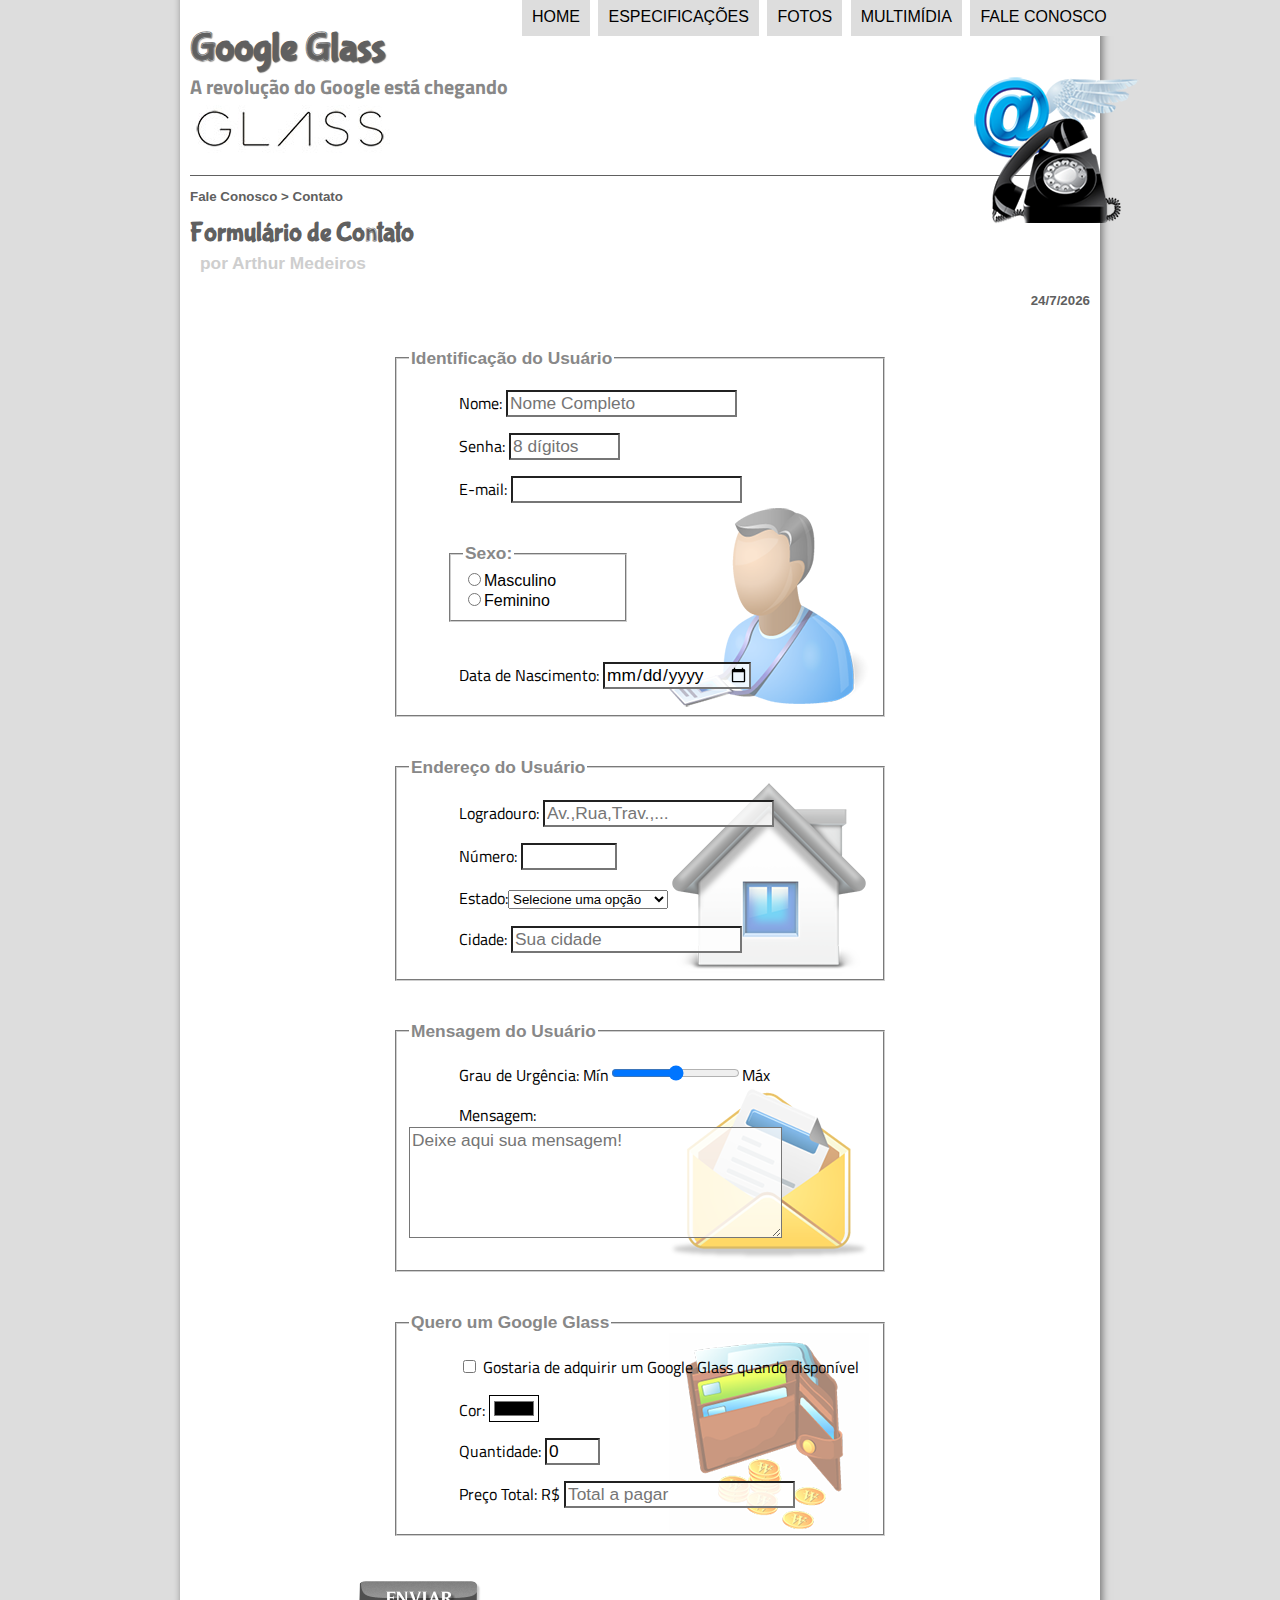
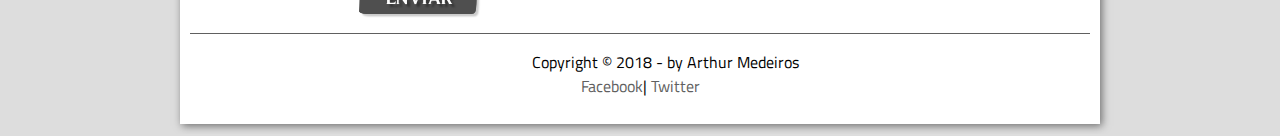
<file: projeto-glass-html5/fale-conosco.html>
<!DOCTYPE html>
<html lang="pt-br">
<head>
	<meta charset="UTF-8">
	<title>Tudo sobre o Google Glass</title>
	<link rel="stylesheet" type="text/css" href="_css/estilo.css"/>
	<link rel="stylesheet" type="text/css" href="_css/form.css"/>
</head>
<script language="javascript" src="_javascript/funcoes.js"> </script>
<script> 
	function calcTotal() { 
		var qtd = parseInt(document.getElementById('cQtd').value);
		tot = qtd * 1500;
		document.getElementById('cTot').value = tot;
	}

	function enviar(){
		alert("Seu pedido foi enviado com sucesso!");
	}

</script>
<body>
<div id="interface">

	<header id="cabecalho">
			<hgroup>
				<h1>Google Glass</h1>
				<h2>A revolução do Google está chegando</h2>
			</hgroup>
	
			<img id="icone" src="_imagens/contato.png"/>
		<nav id="menu">

			<h1>Menu Principal</h1>
			<ul>
				<li onmouseover="mudaFoto('_imagens/home.png')" onmouseout="mudaFoto('_imagens/contato.png')"><a href="index.html">Home</a></li>
				<li onmouseover="mudaFoto('_imagens/especificacoes.png')" onmouseout="mudaFoto('_imagens/contato.png')"><a href="specs.html">Especificações</a></li>
				<li onmouseover="mudaFoto('_imagens/fotos.png')" onmouseout="mudaFoto('_imagens/contato.png')"><a href="fotos.html">Fotos</a></li>
				<li onmouseover="mudaFoto('_imagens/multimidia.png')" onmouseout="mudaFoto('_imagens/contato.png')"><a href="multimidia.html">Multimídia</a></li>
				<li onmouseover="mudaFoto('_imagens/contato.png')" onmouseout="mudaFoto('_imagens/contato.png')"><a href="fale-conosco.html">Fale conosco</a></li>
			</ul>
		</nav>
	</header>

	
	<section id="corpo-full">
		<article id="noticia-principal">
			<header id="cabecalho-artigo">
				<hgroup>
					<h3>Fale Conosco > Contato</h3>
					<h1>Formulário de Contato</h1>
					<h2>por Arthur Medeiros</h2>
					<h3 class="direita">
					<script language="javascript">

					var now = new Date();
					var mes = now.getMonth() +1 ;
					var numerodia = now.getDate();
					var numeroano=now.getYear();
					if(numeroano < 2000) {ano = 1900 + numeroano;}
					else {ano = numeroano;}
					var hoje =(numerodia + "/" + mes + "/" + ano);

					document.write('  '+hoje);

					</script>

					</h3>
				</hgroup>
			</header>
				
				<form method="post" id="fContato" action="mailto:arthurmedeiros2005@gmail.com" oninput="calcTotal();">
				
				<fieldset id="usuario"><legend>Identificação do Usuário</legend>
				<p><label for="cNome">Nome:</label> <input type="text" name="tNome" id="cNome" size="20" maxlength="30" placeholder="Nome Completo"/></p>
				<p><label for="cSenha">Senha:</label> <input type="password" name="tSenha" id="cSenha" size="8" maxlength="8" placeholder="8 dígitos"/></p>
				<p><label for="cEmail">E-mail:</label> <input type="email" name="tEmail" id="cEmail" size="20" maxlength="40"/></p>
				<fieldset id="sexo"><legend>Sexo:</legend>
					<input type="radio" name="tSexo" id="cMasc"/><label for="cMasc">Masculino</label></br>
					<input type="radio" name="tSexo" id="cFem"/><label for="cFem">Feminino</label></fieldset>
				<p><label for="cData">Data de Nascimento:</label> <input type="date" name="tData" id="cData" </p>
				</fieldset>

				<fieldset id="endereco"><legend>Endereço do Usuário</legend>
					<p><label for="cRua">Logradouro:</label> <input type="text" name="tRua" id="cRua" placeholder="Av.,Rua,Trav.,..."</p>
					<p><label for="cNum">Número:</label> <input type="number" name="tNum" id="cNum" min="0" max="99999"</p>
					<p><label for="cEst">Estado:<select name="tEst" id="cEst">
						<optgroup label="Região Sudeste">
							<option value="RJ">Rio de Janeiro</option>
							<option value="SP">São Paulo</option>
							<option value="MG">Minas Gerais</option>
						</optgroup>
						<optgroup label="Região Sul">
							<option value="PR">Paraná</option>
							<option value="SC">Santa Catarina</option>
							<option value="RS">Rio Grande do Sul</option>
						</optgroup>
						<optgroup label="Região Nordeste">
							<option value="RN">Rio Grande do Norte</option>
							<option value="RE">Recife</option>
							<option value="CG">Campina Grande</option>
						</optgroup>	
						<option selected value="None">Selecione uma opção</option>
					</select>
					</label></p>
					<p><label for="cCid">Cidade:</label> <input type="text" name="tCid" id="cCid" maxlength="40" sixe="20" placeholder="Sua cidade" list="cidades"/></p>
					<datalist id="cidades">
						<option value="Rio de Janeiro"></option>
						<option value="Nova Iguaçu"></option>
						<option value="Niterói"></option>
						<option value="Belford Roxo"></option>
					</datalist>
				</fieldset>

				<fieldset id="mensagem"><legend>Mensagem do Usuário</legend>
					<p><label for="cUrg">Grau de Urgência:</label>
					Mín<input type="range" name="tUrg" id="cUrg" min="0" max="10" step="1"/>Máx</p>
					<p><label for="cMsg">Mensagem:</label> 
					<textarea name="tMsg" id="cMsg" cols="35" rows="5" placeholder="Deixe aqui sua mensagem!"></textarea></p>
				</fieldset>

				<fieldset id="pedido"><legend>Quero um Google Glass</legend>
					<p>
						<input type="checkbox" name="tPed" id="cPed" /> <!-- checked -->
						<label for="cPed">Gostaria de adquirir um Google Glass quando disponível</label></p>
					<p>
						<label for="cCor">Cor:</label>
						<input type="color" name="tCor" id="cCor"/>
					</p>
					<p><label for="cQtd">Quantidade:</label>
						<input type= "number" name="tQtd" id="cQtd" min="0" max= "5" value= "0">
					</p>
					<p><label for="cTot">Preço Total: R$</label>
						<input type= "text" name= "tTot" id= "cTot" placeholder="Total a pagar" readonly />
					</p>
				</fieldset>
				<!-- <input type= "submit" value="Enviar"/> -->
				<!-- <a href="https://accounts.google.com/ServiceLogin/identifier?service=mail&passive=true&rm=false&continue=https%3A%2F%2Fmail.google.com%2Fmail%2F&ss=1&scc=1&ltmpl=default&ltmplcache=2&emr=1&osid=1&flowName=GlifWebSignIn&flowEntry=AddSession"> <img id="botao" src= "_imagens/botao-enviar.png" onclick="enviar()"/> </a>  -->
				<input type="image" name="tEnviar" src= "_imagens/botao-enviar.png" onclick="enviar()" />
				</form>
		</article>
	</section>	
<footer id="rodape">
<p>Copyright &copy; 2018 - by Arthur Medeiros <br/>
<a href="http://facebook.com/cursosemvideo" target="blank">Facebook</a>| <a href="http://twitter.com/cursosemvideo" target="black">Twitter</a></p>
</footer>
</div>
</body>
</html>
</html>
</file>
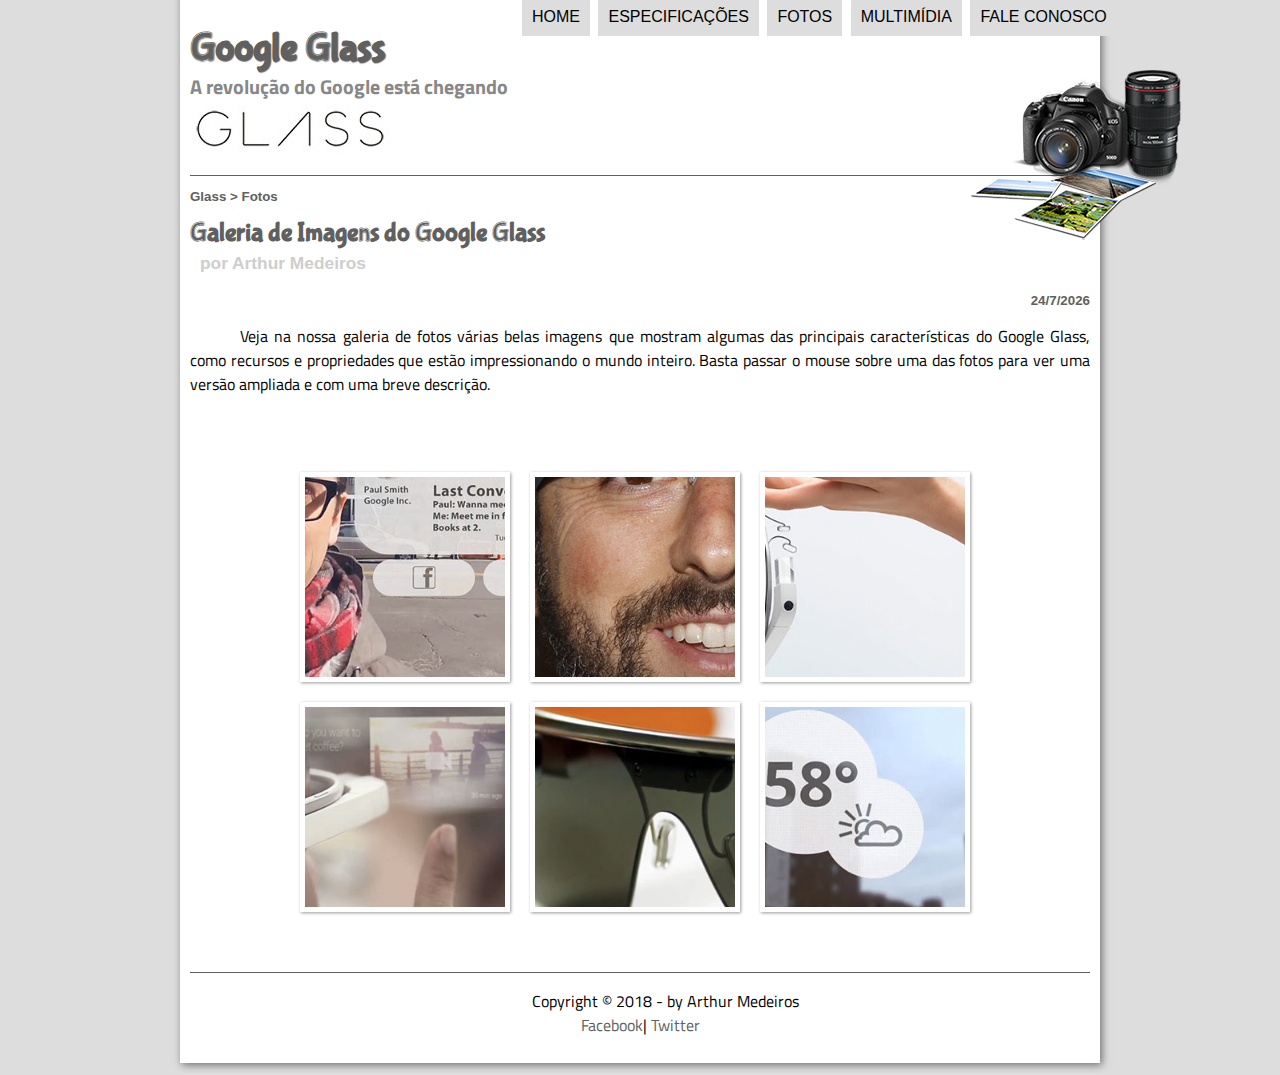
<file: projeto-glass-html5/fotos.html>
<!DOCTYPE html>
<html lang="pt-br">
<head>
	<meta charset="UTF-8">
	<title>Tudo sobre o Google Glass</title>
	<link rel="stylesheet" type="text/css" href="_css/estilo.css"/>
	<link rel="stylesheet" type="text/css" href="_css/fotos.css"/>
</head>
<script language="javascript" src="_javascript/funcoes.js"> </script>
<body>
<div id="interface">

	<header id="cabecalho">
			<hgroup>
				<h1>Google Glass</h1>
				<h2>A revolução do Google está chegando</h2>
			</hgroup>
	
			<img id="icone" src="_imagens/fotos.png"/>
		<nav id="menu">

			<h1>Menu Principal</h1>
			<ul>
				<li onmouseover="mudaFoto('_imagens/home.png')" onmouseout="mudaFoto('_imagens/fotos.png')"><a href="index.html">Home</a></li>
				<li onmouseover="mudaFoto('_imagens/especificacoes.png')" onmouseout="mudaFoto('_imagens/fotos.png')"><a href="specs.html">Especificações</a></li>
				<li onmouseover="mudaFoto('_imagens/fotos.png')" onmouseout="mudaFoto('_imagens/fotos.png')"><a href="fotos.html">Fotos</a></li>
				<li onmouseover="mudaFoto('_imagens/multimidia.png')" onmouseout="mudaFoto('_imagens/fotos.png')"><a href="multimidia.html">Multimídia</a></li>
				<li onmouseover="mudaFoto('_imagens/contato.png')" onmouseout="mudaFoto('_imagens/fotos.png')"><a href="fale-conosco.html">Fale conosco</a></li>
			</ul>
		</nav>
	</header>

	<section id="corpo-full">
		<article id="noticia-principal">
			<header id="cabecalho-artigo">
				<hgroup>
					<h3>Glass > Fotos</h3>
					<h1>Galeria de Imagens do Google Glass</h1>
					<h2>por Arthur Medeiros</h2>
					<h3 class="direita">
					<script language="javascript">

					var now = new Date();
					var mes = now.getMonth() +1 ;
					var numerodia = now.getDate();
					var numeroano=now.getYear();
					if(numeroano < 2000) {ano = 1900 + numeroano;}
					else {ano = numeroano;}
					var hoje =(numerodia + "/" + mes + "/" + ano);

					document.write('  '+hoje);

					</script>

					</h3>
				</hgroup>
			</header>
		
	<p>Veja na nossa galeria de fotos várias belas imagens que mostram algumas das principais características do Google Glass, como recursos e propriedades que estão impressionando o mundo inteiro. Basta passar o mouse sobre uma das fotos para ver uma versão ampliada e com uma breve descrição.</p>

	<ul id="album-fotos">
		<li id="foto01"><span>Agenda e lembretes</span></li>
		<li id="foto02"><span>Sergey Brin usando o Glass</span></li>
		<li id="foto03"><span>Leve e compacto</span></li>
		<li id="foto04"><span>Sensação de uma tela de 50"</span></li>
		<li id="foto05"><span>Vários tipos de lente</span></li>
		<li id="foto06"><span>Informações importantes</span></li>
	</ul>
		</article>
	</section>
<footer id="rodape">
<p>Copyright &copy; 2018 - by Arthur Medeiros <br/>
<a href="http://facebook.com/cursosemvideo" target="blank">Facebook</a>| <a href="http://twitter.com/cursosemvideo" target="black">Twitter</a></p>
</footer>
</div>
</body>
</html>
</file>
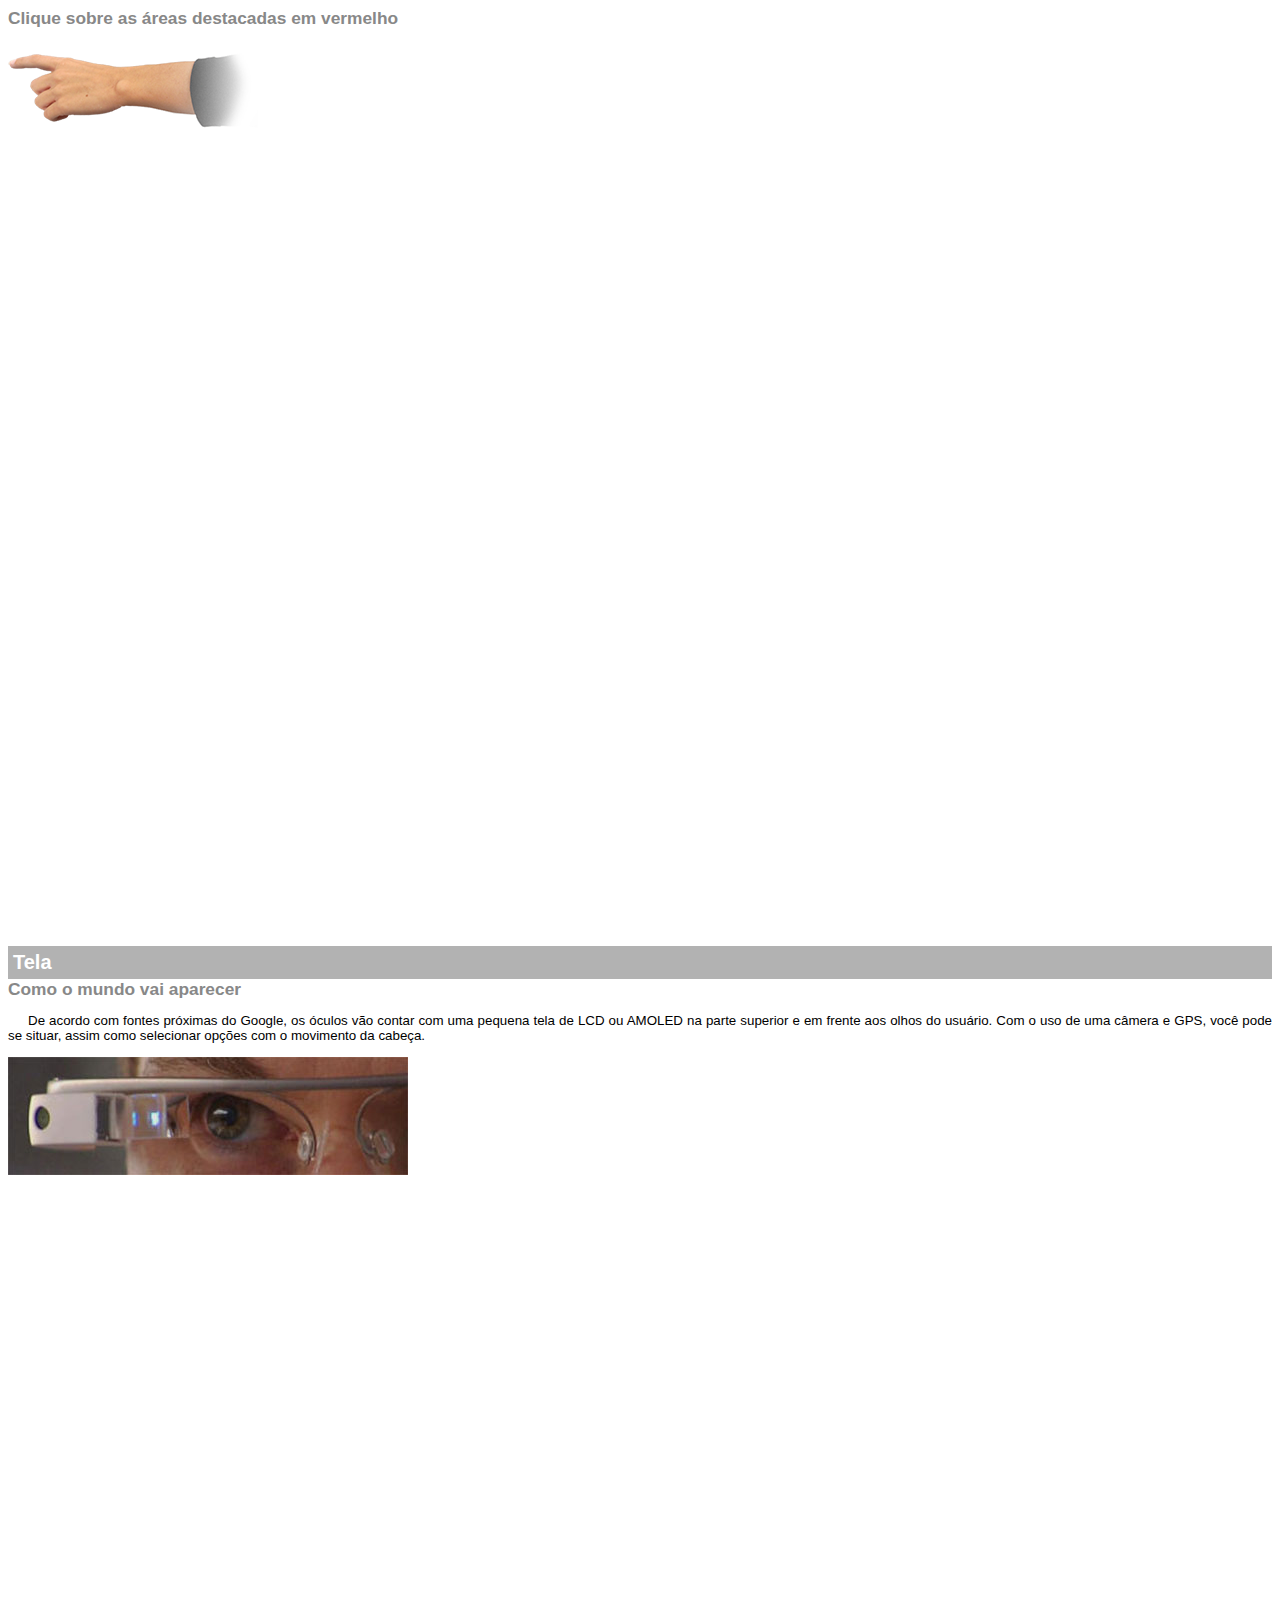
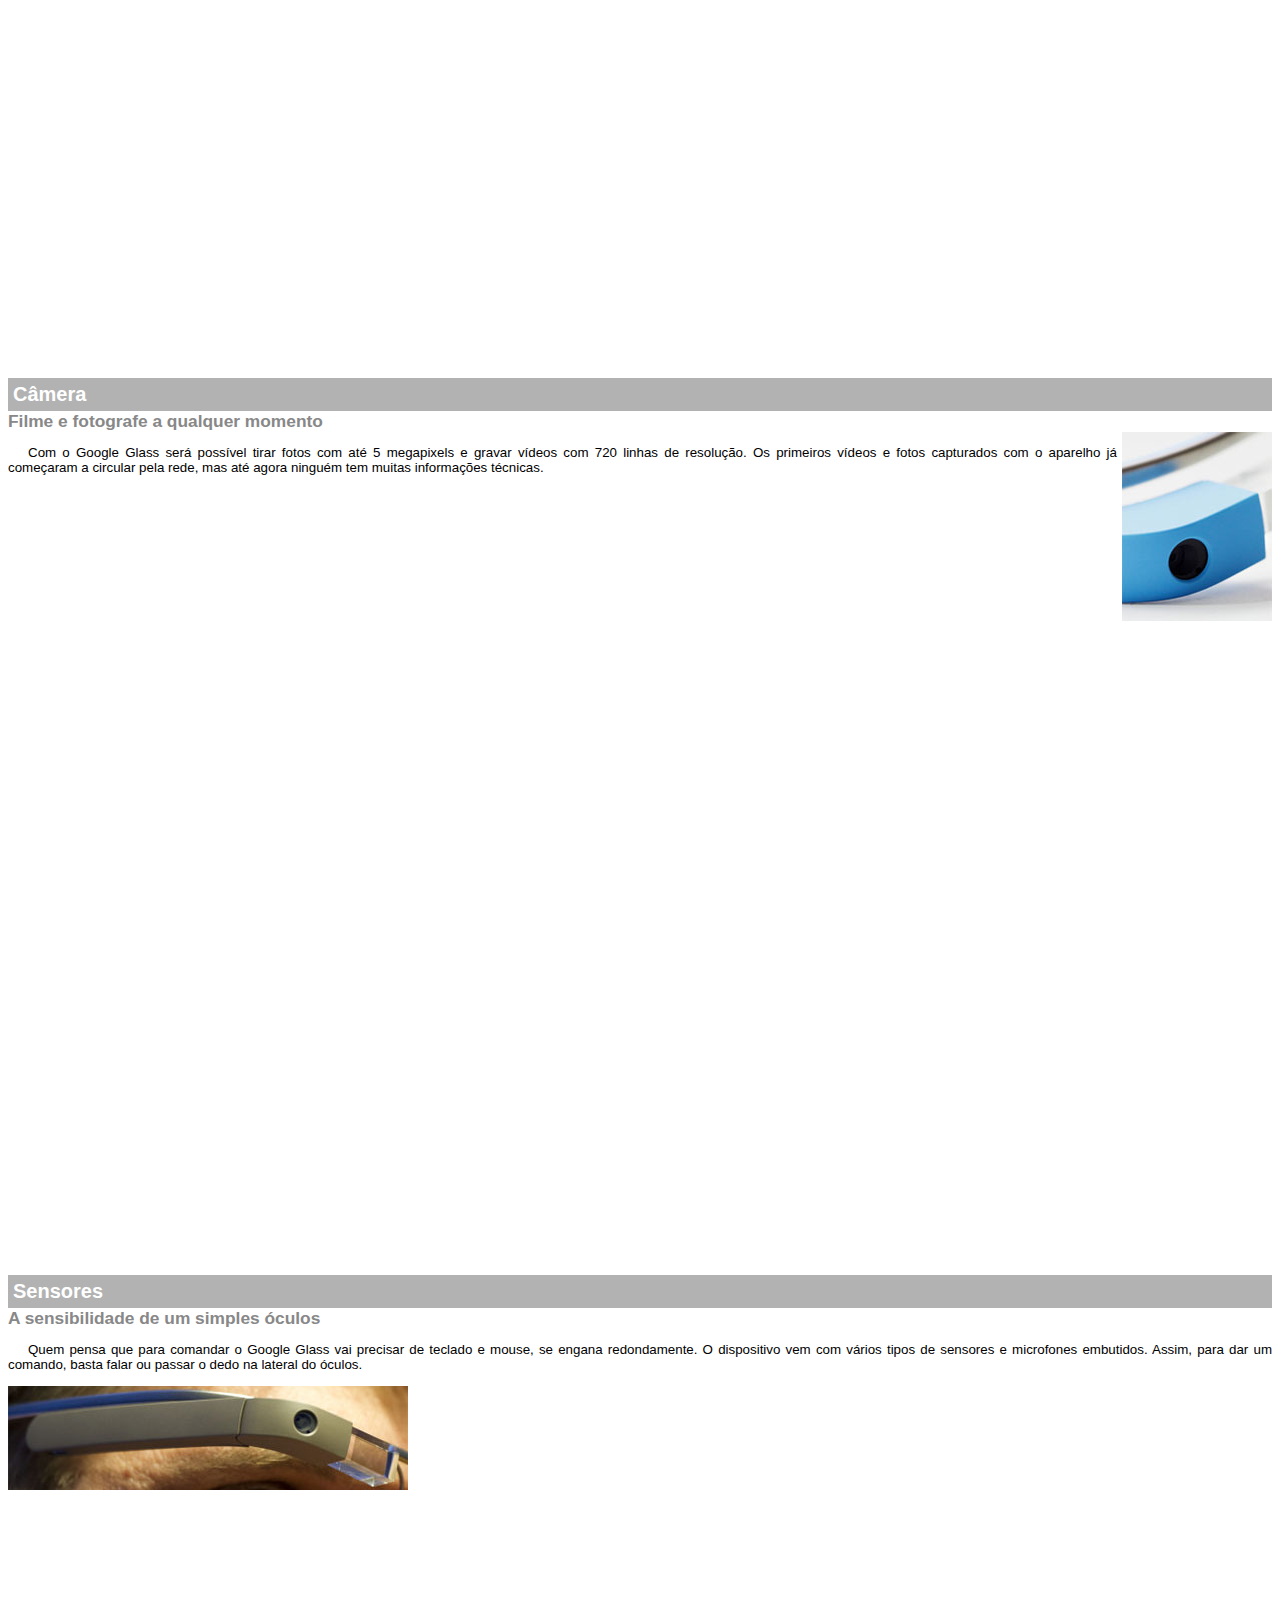
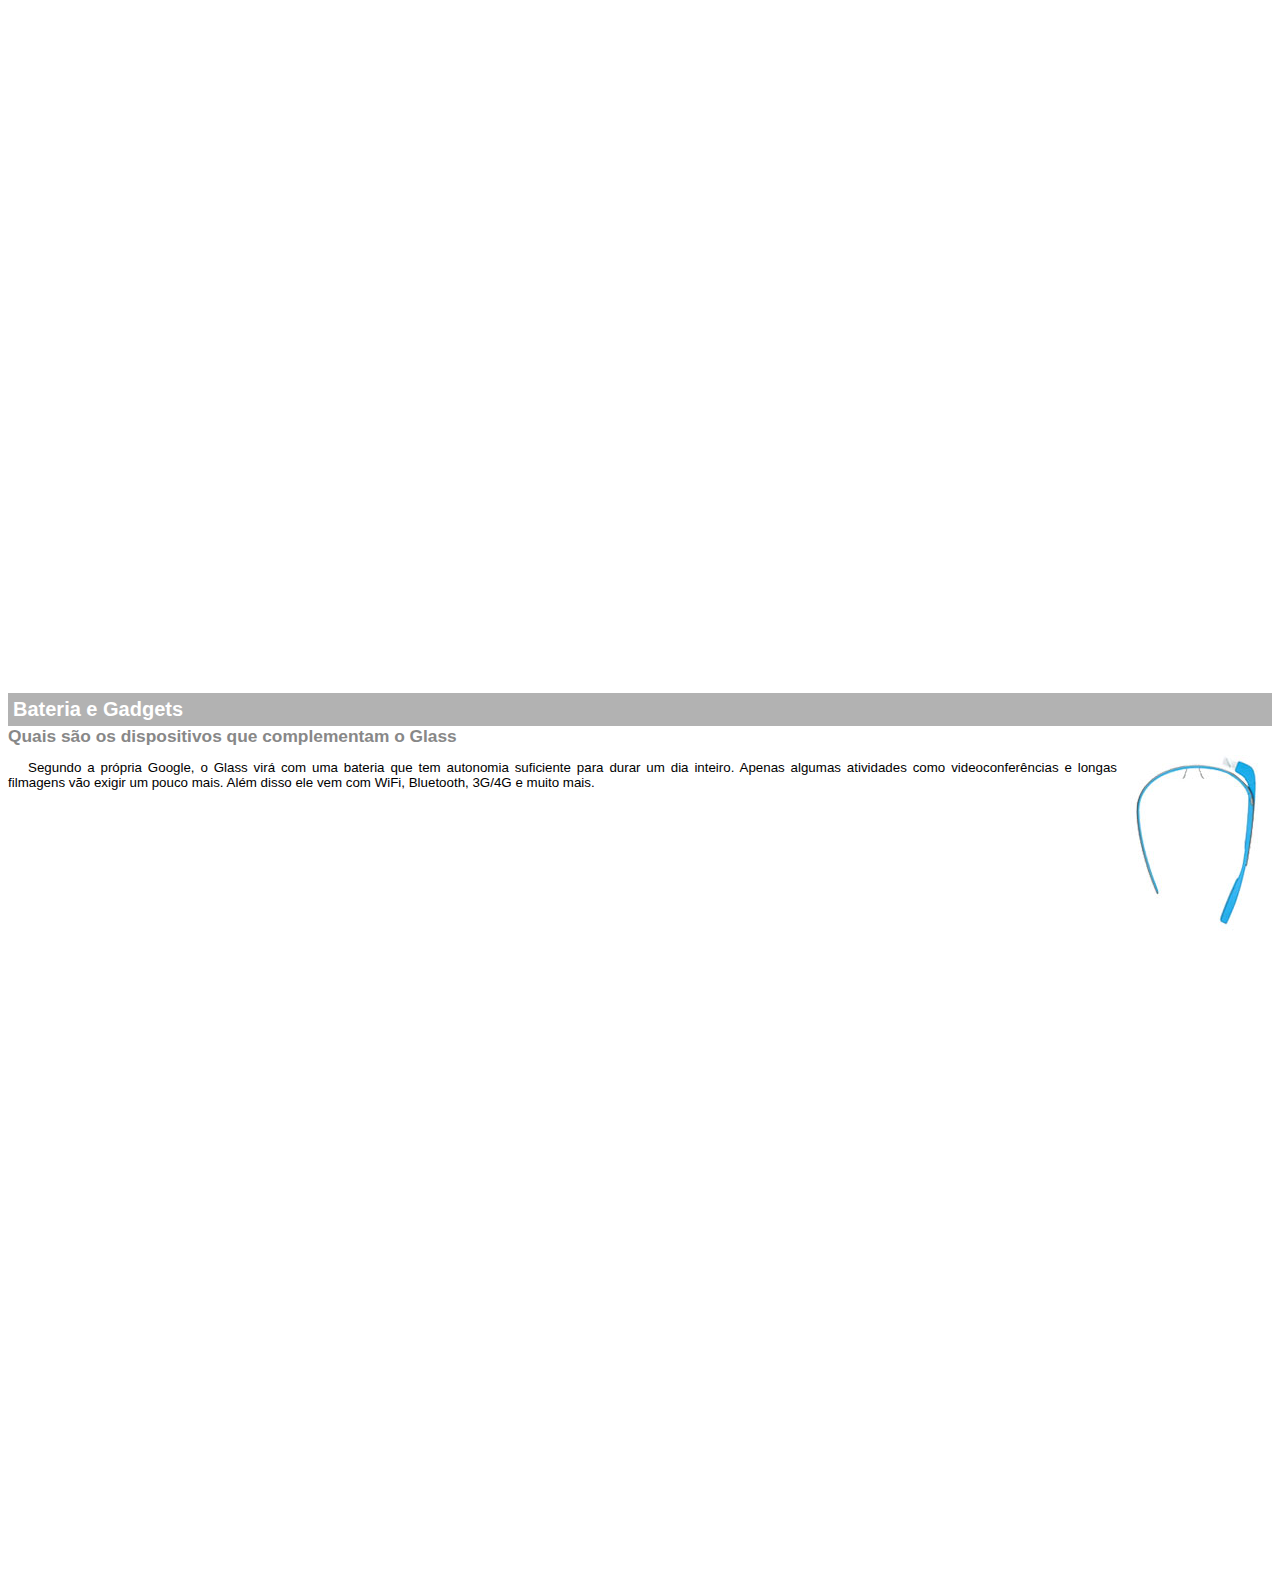
<file: projeto-glass-html5/google-glass.html>
<!DOCTYPE html>

<html>
<head>
	<meta charset="UTF-8"/>
	<title>Informações sobre o Google Glass</title>
	<style>
		body{
			font-family: Arial;
			font-size: 10pt;
		}
		p{
			text-align: justify;
			text-indent: 20px;
		}
		article h1{
			font-size: 15pt;
			color: #ffffff;
			background-color: rgba(0,0,0,.3);
			padding: 5px;
			margin: 0px;
		}
		article h2{
			font-size: 13pt;
			color: #888888;
			margin: 0px;
		}
		article{
			margin-bottom: 800px;
		}
		img.img-dir{
			display: block;
			float: right;
			margin-left: 5px;
		}
	</style>
</head>
<body>	

<article id="topo">
	<header>
		<h2>Clique sobre as áreas destacadas em vermelho</h2>
	<header>
	<img src="_imagens/mao.png" alt="Mão apontando para a esquerda"/>
</article>

<article id="tela">
	<header>
		<h1>Tela</h1>
		<h2>Como o mundo vai aparecer</h2>
	</header>
	<p>De acordo com fontes próximas do Google, os óculos vão contar com uma pequena tela de LCD ou AMOLED na parte superior e em frente aos olhos do usuário. Com o uso de uma câmera e GPS, você pode se situar, assim como selecionar opções com o movimento da cabeça.</p>
	<img src="_imagens/det-tela.jpg" alt="Tela do Google Glass"/>
</article>

<article id="camera">
	<header>
		<h1>Câmera</h1>
		<h2>Filme e fotografe a qualquer momento</h2>
	</header>
	<img src="_imagens/det-camera.jpg" class="img-dir" alt="Câmera do Google Glass"/>
	<p>Com o Google Glass será possível tirar fotos com até 5 megapixels e gravar vídeos com 720 linhas de resolução. Os primeiros vídeos e fotos capturados com o aparelho já começaram a circular pela rede, mas até agora ninguém tem muitas informações técnicas.</p>
</article>

<article id="sensor">
	<header>
		<h1>Sensores</h1>
		<h2>A sensibilidade de um simples óculos</h2>
	</header>
	<p>Quem pensa que para comandar o Google Glass vai precisar de teclado e mouse, se engana redondamente. O dispositivo vem com vários tipos de sensores e microfones embutidos. Assim, para dar um comando, basta falar ou passar o dedo na lateral do óculos.</p>
	<img src="_imagens/det-touch.jpg" alt="Sensores do Google Glass"/>
</article>

<article id="gadgets">
	<header>
		<h1>Bateria e Gadgets</h1>
		<h2>Quais são os dispositivos que complementam o Glass</h2>
	</header>
	<img src="_imagens/det-bateria.jpg" class="img-dir" alt="Bateria e Gadgets do Google Glass"/>
	<p>Segundo a própria Google, o Glass virá com uma bateria que tem autonomia suficiente para durar um dia inteiro. Apenas algumas atividades como videoconferências e longas filmagens vão exigir um pouco mais. Além disso ele vem com WiFi, Bluetooth, 3G/4G e muito mais.</p>
</article>
</body>
</html>
</file>
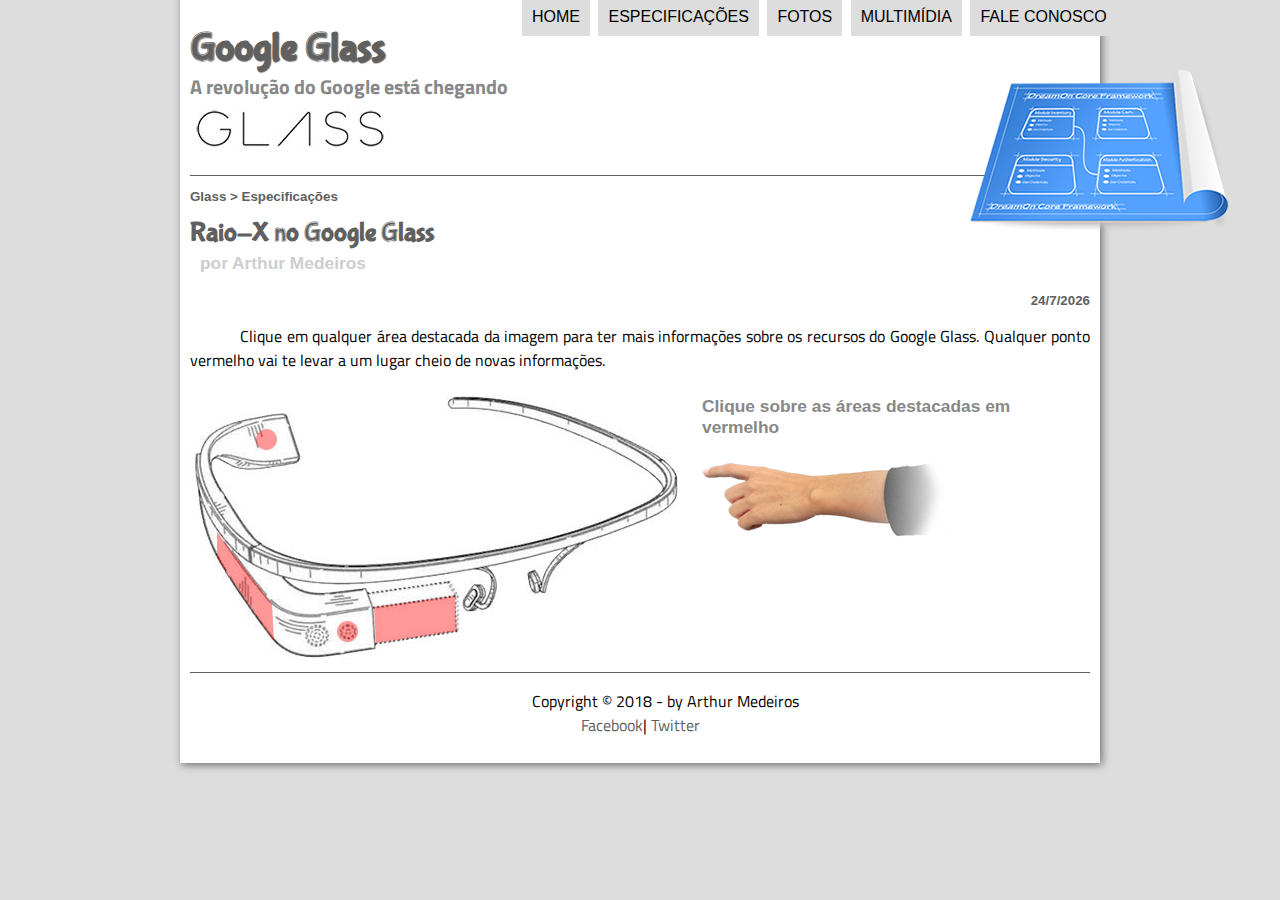
<file: projeto-glass-html5/specs.html>
<!DOCTYPE html>
<html lang="pt-br">
<head>
	<meta charset="UTF-8">
	<title>Tudo sobre o Google Glass</title>
	<link rel="stylesheet" type="text/css" href="_css/estilo.css"/>
	<link rel="stylesheet" type="text/css" href="_css/specs.css"/>
</head>
<script language="javascript" src="_javascript/funcoes.js"> </script>
<body>
<div id="interface">

	<header id="cabecalho">
			<hgroup>
				<h1>Google Glass</h1>
				<h2>A revolução do Google está chegando</h2>
			</hgroup>
	
			<img id="icone" src="_imagens/especificacoes.png"/>
		<nav id="menu">

			<h1>Menu Principal</h1>
			<ul>
				<li onmouseover="mudaFoto('_imagens/home.png')" onmouseout="mudaFoto('_imagens/especificacoes.png')"><a href="index.html">Home</a></li>
				<li onmouseover="mudaFoto('_imagens/especificacoes.png')" onmouseout="mudaFoto('_imagens/especificacoes.png')"><a href="specs.html">Especificações</a></li>
				<li onmouseover="mudaFoto('_imagens/fotos.png')" onmouseout="mudaFoto('_imagens/especificacoes.png')"><a href="fotos.html">Fotos</a></li>
				<li onmouseover="mudaFoto('_imagens/multimidia.png')" onmouseout="mudaFoto('_imagens/especificacoes.png')"><a href="multimidia.html">Multimídia</a></li>
				<li onmouseover="mudaFoto('_imagens/contato.png')" onmouseout="mudaFoto('_imagens/especificacoes.png')"><a href="fale-conosco.html">Fale conosco</a></li>
			</ul>
		</nav>
	</header>

<section id="corpo-full">
	<article id="noticia-principal">
		<header id="cabecalho-artigo">
			<hgroup>
				<h3>Glass > Especificações</h3>
				<h1>Raio-X no Google Glass</h1>
				<h2>por Arthur Medeiros</h2>
				<h3 class="direita">
					<script language="javascript">

					var now = new Date();
					var mes = now.getMonth() +1 ;
					var numerodia = now.getDate();
					var numeroano=now.getYear();
					if(numeroano < 2000) {ano = 1900 + numeroano;}
					else {ano = numeroano;}
					var hoje =(numerodia + "/" + mes + "/" + ano);

					document.write('  '+hoje);

					</script>

					</h3>
			</hgroup>
		</header>
		
	<p>Clique em qualquer área destacada da imagem para ter mais informações sobre os recursos do Google Glass. Qualquer ponto vermelho vai te levar a um lugar cheio de novas informações.</p>
	
		<section id="conteudo">
			<img src="_imagens/glass-esquema-marcado.jpg" usemap="#meumapa"/>
			<map name="meumapa">
				<area shape="rect" coords="179,202,270,260" href="google-glass.html#tela" target="janela"/>
				<area shape="circle" coords="158,243,12" href="google-glass.html#camera" target="janela"/>
				<area shape="circle" coords="77,52,12" href="google-glass.html#gadgets" target="janela"/>
				<area shape="poly" coords="28,143,83,216,84,249,27,169" href="google-glass.html#sensor" target="janela"/>
			</map>
			<iframe src="google-glass.html" name="janela" id="frame-specs" scrolling ="no"></iframe>
		</section>
	</article>
</section>

<footer id="rodape">
<p>Copyright &copy; 2018 - by Arthur Medeiros <br/>
<a href="http://facebook.com/cursosemvideo" target="blank">Facebook</a>| <a href="http://twitter.com/cursosemvideo" target="black">Twitter</a></p>
</footer>
</div>
</body>
</html>
</file>
<file: projeto-glass-html5/_css/estilo.css>
/* @charset UTF-8*/

@import url('https://fonts.googleapis.com/css?family=Titillium+Web');

@font-face {
	font-family: 'FonteLogo';
	src: url("../_fonts/bubblegum-sans-regular.otf");
}

body {
	font-family: Arial, sans-serif;
	background-color: #dddddd;
	color: rgba(0,0,0,1);
}

/*Páragafo*/
p {
	font-family: 'Titillium Web', sans-serif;
	text-align: justify;
	text-indent: 50px;
}

/*Links*/
a{
	color: #606060;
	text-decoration: none;
}

/*Links(sublinhados) com interação do mouse*/
a:hover{
	text-decoration: underline;
}

/*Divisão da interface com formatações de cores*/
div#interface {
	width: 900px;
	background-color: #ffffff;
	margin: -20px auto 10px auto;
	box-shadow: 2px 2px 8px rgba(0,0,0,0.5);
	padding: 10px;
}

/* Formatação no Cabeçalho */
header#cabecalho img#icone{
	position: absolute;
	left: 970px;
	top: 70px;
}

/*Adição da imagem ao cabeçalho*/
header#cabecalho {
	border-bottom: 1px #606060 solid;
	height: 150px;
	background: url("../_imagens/glass-logo-peq.jpg")no-repeat 0px 80px;
}

/*Formatação de texto do titulo-principal*/
header#cabecalho h1{
	font-family: 'FonteLogo',sans-serif;
	font-size: 30pt;
	color: #606060;
	text-shadow: 1px 1px 1px rgba(0,0,0,.6);
	padding: 0px;	
	margin-bottom: 0px;
}

/*Formatação de texto de subtítulo*/
header#cabecalho h2{
	font-family: 'Titillium Web', sans-serif;
	color: #888888;
	font-size: 15pt;
	padding: 0px;
	margin-top: 0px;
}


/*Formatação de Imagens com legenda*/
figure.foto-legenda {
	position: relative;
	border: 8px solid white;
	box-shadow: 1px 1px 4px black;
	max-width: 600px;
    max-height: 338px;
}

/*Tamanho da imagem*/
figure.foto-legenda img {
	width: 100%;
	height: 100%;
}

/*Formatações da imagem e do texto escondido nela*/
figure.foto-legenda figcaption {
	font-family: 'Titillium Web', sans-serif;
	opacity: 0;
	position: absolute;
	top: 0px;
	background-color: rgba( 0,0,0,0.4);
	color: white;
	width: 100%;
	height: 100%;
	padding: 10px;
	box-sizing: border-box;
	transition: opacity 1s;	
}	

/*Interação do mouse com o texto escondido na imagem*/
figure.foto-legenda:hover figcaption {
	opacity: 1;
}

/* Formatação do Menu */

/*Display em bloco(block,inline - serve para elementos de linha) do menu de navegação*/
nav#menu {
	display: block;
}

/*Formatação na lista do menu*/
nav#menu ul {
	list-style: none;
	text-transform: uppercase;
	position: absolute;
	top: -20px;
	left: 480px;
}

/*Formatação nos elementos da lista do menu*/
nav#menu li{
	display: inline-block;
	background-color: #dddddd;
	padding: 10px;
	margin: 2px;
	-webkit-transition: background-color 1s;
	-moz-transition: background-color 1s;
	-o-transition: background-color 1s;
	-ms-transition: background-color 1s;
	transition: background-color 1s;
}

/*Interação do mouse com a mudança de cor do bloco da lista do menu*/
nav#menu li:hover{
	background-color: #606060;
}

nav#menu h1 {
	display: none;
}

/*Formatação para os ancoras(destino dos links) do menu*/
nav#menu a {
	color: #000000;
	text-decoration: none;
}

/*Interação do mouse com os elementos de texto dos elementos do menu*/
nav#menu a:hover {
	color: #ffffff;
	text-decoration: underline;
}

/* Menu prinipal, lateral e rodapé */

/*Formatação de posicionamento e display da seção(section) do conteúdo da página*/
section#corpo {
	display: block;
	width: 500px;
	float: left;
	border-right: 1px solid #606060;
	padding-right: 15px;
}

/*Formatação de texto no subtitulo do artigo */
article#noticia-principal h2{
	font-size: 13pt;
	color: #606060;
	background-color: #dddddd;
	padding: 5px 0px 5px 10px;
	margin: 10px 0px 10px 0px;
}

/*Formatação no titulo do cabecalho-artigo*/
header#cabecalho-artigo h1{
	font-family: 'FonteLogo', sans-serif;
	font-size: 20pt;
	color: #606060;
	margin-bottom: 0px;
	margin-top: 0px;
}

/*Formatação de texto e fundo no subtitulo do cabecalho-artigo*/
header#cabecalho-artigo h2{
	font-size: 13pt;
	color: #cecece;
	background-color: #ffffff;
	margin: 0px;
}

/*Formatação de texto no subtitulo do subtitulo*/
header#cabecalho-artigo h3{
	font-size: 10pt;
	color: #606060;
}

/*Formatação de alinhamento com o subtitulo do subtitulo.direita*/
h3.direita{
	text-align: right;
}

/*Formatação do estilo da tabela do conteúdo*/
table#tabelaspec {
	border: 1px solid #606060;
	border-spacing: 0px;
	margin-left: auto;
	margin-right: auto;
}

/*Formatação no conteúdo da tabela*/
table#tabelaspec td{
	border: 1px solid #606060;
	padding: 10px;
	text-align: center;
	vertical-align: middle;
}

/*Formatação no conteúdo da tabela - coluna da esquerda*/
table#tabelaspec td.ce{
	color: #ffffff;
	background-color: #606060;
	vertical-align: top;
	font-weight: bold;
	text-align: right;
} 

/*Formatação no conteúdo da tabela - coluna da direita*/
table#tabelaspec td.cd{
	background-color: #cecece;
	text-align: left;
} 

/*Formatação de texto no titulo da tabela*/
table#tabelaspec caption{
	font-family: 'Titillium Web', sans-serif;
	color: #888888;
	font-size: 13pt;
	font-weight: bolder;
}

/*Formatação de posicionamento e texto no subtitulo da tabela*/
table#tabelaspec caption span{
	display: block;
	float: right; 
	color: #000000;
	font-size: 8pt;
	margin-top: 10px;
}

/*Formatação de estilo na lateral*/
aside#lateral {
	display: block;
	width: 350px;
	float: right;
	background-color: #dddddd;
	padding: 10px;
	margin-top: 10px;
	box-shadow: 2px 2px 2px rgba(0,0,0,.5);
}

/*Formatação de texto no titulo do conteúdo lateral*/
aside#lateral h1{
	font-family: 'FonteLogo', sans-serif;
	font-size: 20pt;
	color: #606060;
	margin-top: 0px;
}

/*Formatação de texto no subtitulo do conteúdo lateral*/
aside#lateral h2{
	background-color: #606060;
	font-size: 13pt;
	color: #ffffff;
	padding: 5px;
}

/*Formatação no video do conteúdo lateral*/
aside#lateral video-2{	
	display: block;
	position: relative;
	left: 100px;
}
/*Formatação de estilo no rodapé da página*/
footer#rodape {
	clear: both;
	border-top: 1px solid #606060;
}

/*Formatação de alinhamento do conteúdo do rodapé*/
footer#rodape p{
	text-align: center;
}
</file>
<file: projeto-glass-html5/_css/form.css>
@charset "UTF-8";

form{
	width: 570px;
	margin: auto;	
}

input, textarea{
	font-family: sans-serif;
	font-weight: normal;
	font-size: 13pt;
	background-color: rgba(255,255,255,.8);
}
input:hover, textarea:hover{
	background-color: #cecece;
}

legend {
	color: #888888;
	font-family: sans-serif;
	font-weight: bold;
	font-size: 13pt;
}

fieldset {
	border-color: #cecece;
	margin: 40px;
}

fieldset#sexo {
	width: 150px;
}

fieldset#usuario{
	background: url("../_imagens/icone-contato.png") no-repeat 95% 95%;
}

fieldset#endereco{
	background: url("../_imagens/icone-endereco.png") no-repeat 95% 95%;
}

fieldset#mensagem{
	background: url("../_imagens/icone-mensagem.png") no-repeat 95% 95%;
}


fieldset#pedido{
	background: url("../_imagens/icone-pagamento.png") no-repeat 95% 95%;
}
</file>
<file: projeto-glass-html5/_css/fotos.css>
@charset "UTF-8"

@import url('https://fonts.googleapis.com/css?family=Titillium+Web');

p {
	font-family: 'Titillium Web', sans-serif;
	text-align: justify;
	text-indent: 50px;
}

/*Criação do álbum*/
ul#album-fotos {
	width: 700px;
	margin: 0 auto;
	padding: 50px;
	overflow: hidden;
}

/* Formatação das fotos para criar uma transição com um efeito mais dinâmico por causa do webkit*/
/*Criação das bordas e do estilo do álbum*/
ul#album-fotos li {
	float: left;
	width: 200px;
	height: 200px;
	margin: 10px;
	border: 5px solid white;
	background-color: #ffffff;
	box-shadow: 1px 1px 3px rgba(0,0,0,.4);
	list-style: none;
	-webkit-transition: all .4s ease-in;
	
}

/*Conteúdo fraseado(escondido) dentro do box da imagem*/
ul#album-fotos li span{
	font-family: Arial;
	opacity: 0;
	color: #ffffff;
	text-shadow: 1px 1px 1px #000000;
	background-color: rgba(0,0,0,.3);
	font-size: 9pt;
	line-height: 370px;
	padding: 5px;
}

/*Interação do mouse com o webkit que fornece a abertura da imagem*/
ul#album-fotos li:hover{
	-webkit-transform: scale(1.5);
}

/*Interação do mouse com o conteúdo escondido*/
ul#album-fotos li:hover span{
	opacity: 1;
}

/*Formatação das imagens(tamanho)*/
ul#album-fotos li#foto01 {
	background: url('../_imagens/galeria-01.jpg') no-repeat;
	background-position: 50% 50%;
	background-size: 400px 400px;
	background-color: #ffffff;
}

/*Interação do mouse com a formatação das imagens(tamanho)*/
ul#album-fotos li#foto01:hover{
	background-position: 0px 0px;
	background-size: 200px 200px;
}

/*Formatação das imagens(tamanho)*/
ul#album-fotos li#foto02 {
	background: url('../_imagens/galeria-02.jpg') no-repeat;
	background-position: 50% 50%;
	background-size: 400px 400px;
	background-color: #ffffff;
}

/*Interação do mouse com a formatação das imagens(tamanho)*/
ul#album-fotos li#foto02:hover{
	background-position: 0px 0px;
	background-size: 200px 200px;
}

/*Formatação das imagens(tamanho)*/
ul#album-fotos li#foto03 {
	background: url('../_imagens/galeria-03.jpg') no-repeat;
	background-position: 50% 50%;
	background-size: 400px 400px;
	background-color: #ffffff;
}

/*Interação do mouse com a formatação das imagens(tamanho)*/
ul#album-fotos li#foto03:hover{
	background-position: 0px 0px;
	background-size: 200px 200px;
}

/*Formatação das imagens(tamanho)*/
ul#album-fotos li#foto04 {
	background: url('../_imagens/galeria-04.jpg') no-repeat;background-position: 50% 50%;
	background-size: 400px 400px;
	background-color: #ffffff;
}

/*Interação do mouse com a formatação das imagens(tamanho)*/
ul#album-fotos li#foto04:hover{
	background-position: 0px 0px;
	background-size: 200px 200px;
}

/*Formatação das imagens(tamanho)*/
ul#album-fotos li#foto05 {
	background: url('../_imagens/galeria-05.jpg') no-repeat;
	background-position: 50% 50%;
	background-size: 400px 400px;
	background-color: #ffffff;
}

/*Interação do mouse com a formatação das imagens(tamanho)*/
ul#album-fotos li#foto05:hover{
	background-position: 0px 0px;
	background-size: 200px 200px;
}

/*Formatação das imagens(tamanho)*/
ul#album-fotos li#foto06 {
	background: url('../_imagens/galeria-06.jpg') no-repeat;background-position: 50% 50%;
	background-size: 400px 400px;
	background-color: #ffffff;
}

/*Interação do mouse com a formatação das imagens(tamanho)*/
ul#album-fotos li#foto06:hover{
	background-position: 0px 0px;
	background-size: 200px 200px;
}
</file>
<file: projeto-glass-html5/_css/specs.css>
@charset "UTF-8"

/*Formatação nos páragrafos da página especificações*/
p{
	font-family: 'Titillium Web', sans-serif;
	text-align: justify;
	text-indent: 50px;
}

/*Formatação de tamanho da seção(section) do conteúdo das especificações*/
section#conteudo {
	width: 1000px;
	margin: auto;
}

/*Formatação do iframe(google-glass) da página de especificações*/
iframe#frame-specs{
	width: 380px;
	height: 280px;
	border: none;
	overflow: hidden;
}

/*Uso do webkit para remover a rolagem do iframe(google-glass)*/
iframe#frame-specs::-webkit-scrollbar{
	display: none;
}
</file>
